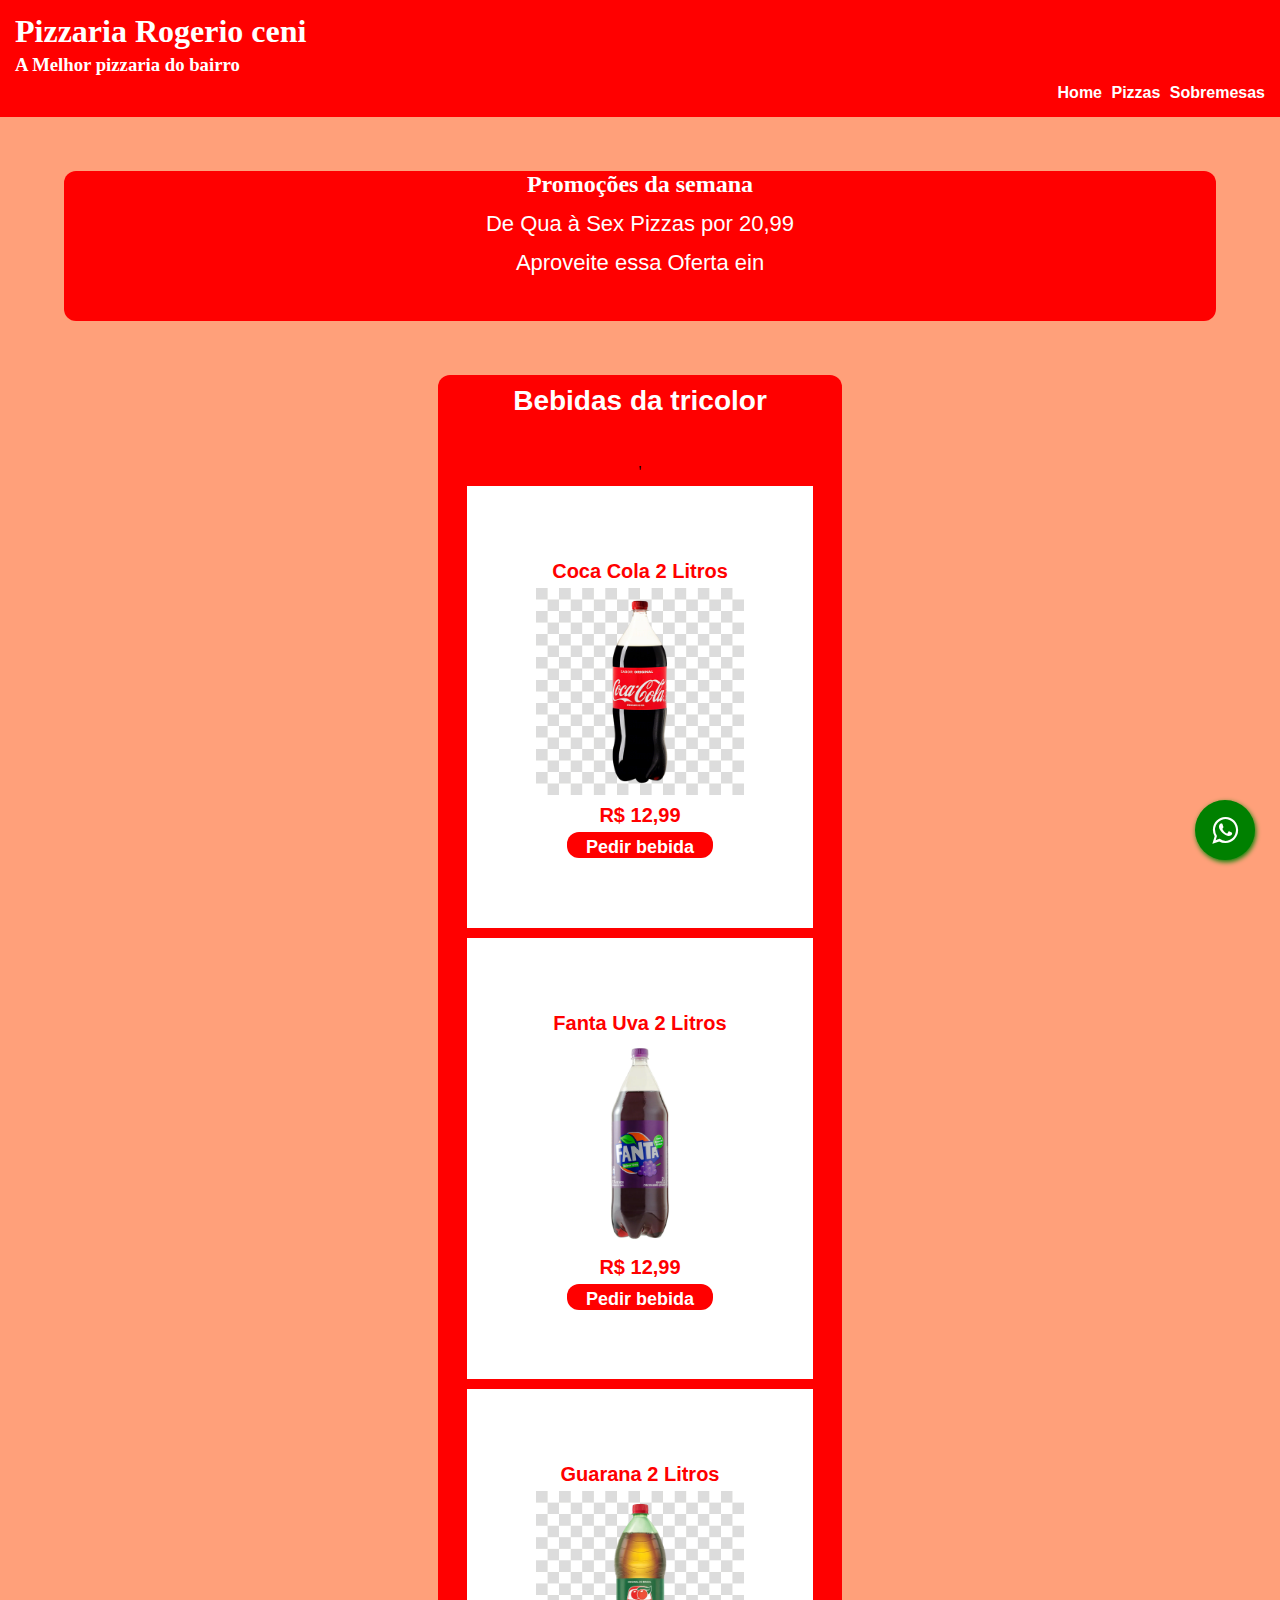
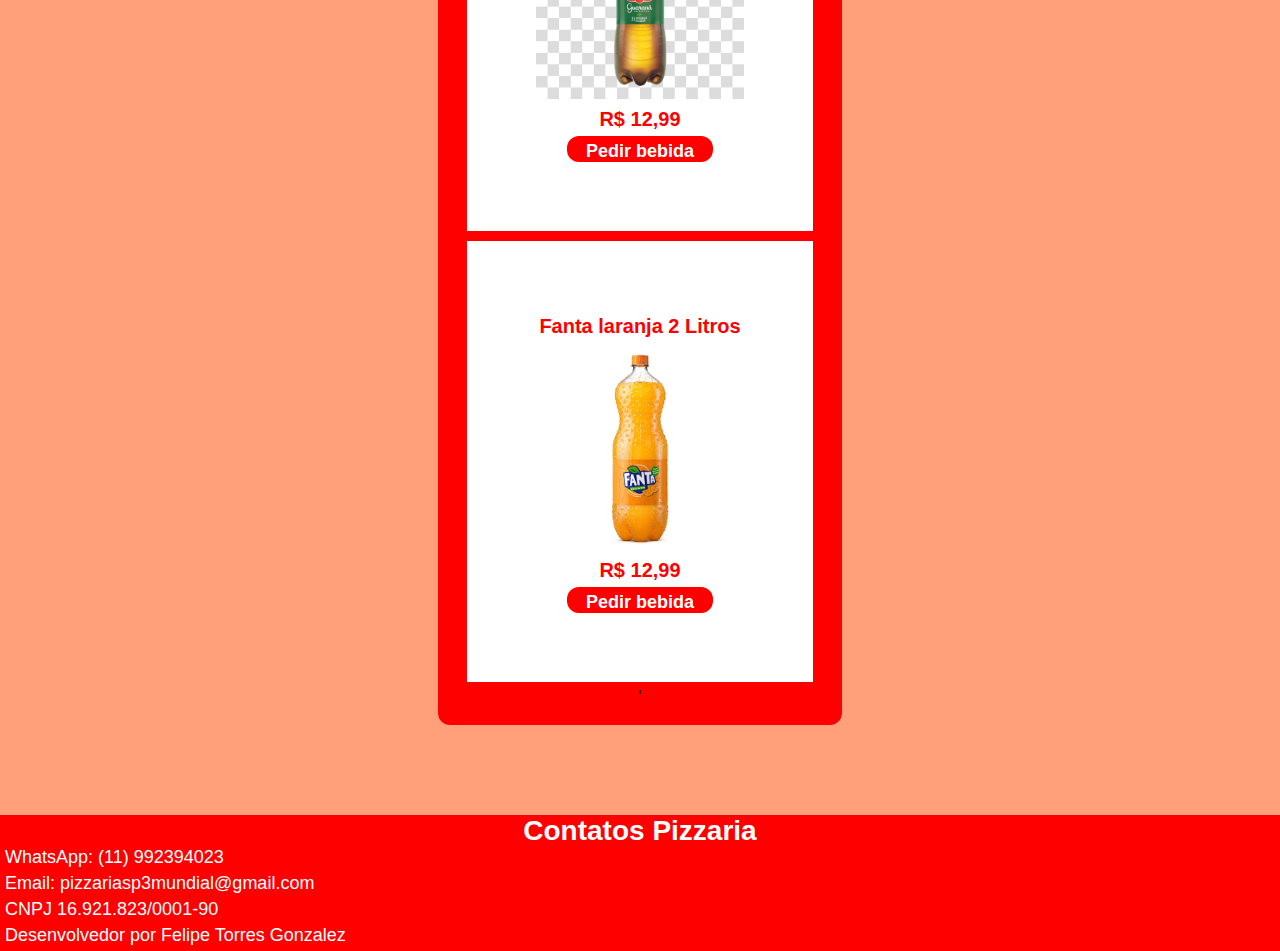
<file: site pizzaria/pagedrink.html>
<!DOCTYPE html>
<html lang="en">
<head>
    <meta charset="UTF-8">
    <meta name="viewport" content="width=device-width, initial-scale=1.0">
    <title>pizzaria</title>
    <link rel="stylesheet" href="style.css">
    <link rel="stylesheet" href="https://cdnjs.cloudflare.com/ajax/libs/font-awesome/4.5.0/css/font-awesome.min.css">
    <script src="index.js"></script>
    
</head>
<body>
    

        
        <header id="header">
            <h1 id="h1-header"> Pizzaria Rogerio ceni </h1>
            <h3 class="h3-header"> A Melhor pizzaria do bairro </h3>
            <nav id="navegation">
                    <a class= 'link-cabecalho' href= './login.html'>Home </a>
                    <a class= 'link-cabecalho' href= './index.html'>Pizzas </a>
                    <a class="link-cabecalho" href="./sobremesas.html">Sobremesas </a>
            </nav>
        </header>
        <br>
        <br>
        <br>
        <section class="section-1">
                <h2>Promoções da semana</h2>
                <p class="p1">De Qua à Sex Pizzas por 20,99</p>
                <p class="p1"> Aproveite essa Oferta ein </p>
        </section>


        <br>
        <br>
        <br>

        <section class="section-2" id="section-grid">
            <h2 id="bebidas" class="h2-cardapio">Bebidas da tricolor</h2>
            <br>
            <br>  
            <div class="grid"></div>
                    '<div class="grid">
                            <div class="sub-grid">
                                    <h2 class="h2-sub-grid">Coca Cola 2 Litros </h2>
                                    <img class= "img-pizza" src="./bebidas/coquinha.jpg" alt="Coca cola 2 Litros">
                                    <p class="p-preços">R$ 12,99</p>
                                    <a id="link-whatsapp" href="https://api.whatsapp.com/send/?phone=5511992394023&text=Olá, eu gostaria de pedir uma
                                    pizza de calabresa" target="_blank">
                                    <button class="botao-acao">Pedir bebida</button>
                                    </a>
                            </div>
                    </div>
            
                            
                            
                            <div class="grid">
                                    <div class="sub-grid">
                                            <h2 class="h2-sub-grid">Fanta Uva 2 Litros</h2>
                                            <img class= "img-pizza" src="./bebidas/fantauva.webp" alt="Fanta Uva 2 Litros">
                                            <p class="p-preços">R$ 12,99</p>
                                            <a id="link-whatsapp" href="https://api.whatsapp.com/send/?phone=5511992394023&text=Olá, eu gostaria de pedir uma
                                            pizza de portuguesa" target="_blank">
                                                    <button class="botao-acao">Pedir bebida</button>
                                            </a>
                                    </div>
                            </div>
                            
                            <div class="grid">
                                    <div class="sub-grid">
                                            <h2 class="h2-sub-grid">Guarana 2 Litros</h2>
                                            <img class= "img-pizza" src="./bebidas/guarana.jpg" alt="Guarana 2 Litros">
                                            <p class="p-preços">R$ 12,99</p>
                                            <a id="link-whatsapp" href="https://api.whatsapp.com/send/?phone=5511992394023&text=Olá, eu gostaria de pedir uma
                                            pizza de brócolis" target="_blank">
                                                    <button class="botao-acao">Pedir bebida</button>
                                            </a>
                                    </div>
                            </div>
                            <div class="grid">
                                    <div class="sub-grid">
                                            <h2 class="h2-sub-grid">Fanta laranja 2 Litros</h2>
                                            <img class= "img-pizza" src="./bebidas/fanta laranja.webp" alt="Fanta Laranja 2 Litros">
                                            <p class="p-preços">R$ 12,99</p>
                                            <a id="link-whatsapp" href="https://api.whatsapp.com/send/?phone=5511992394023&text=Olá, eu gostaria de
                                            pedir uma pizza 4 queijos" target="_blank">
                                                    <button class="botao-acao">Pedir bebida</button>
                                                    </a>
                                    </div>
                            </div>
            </div>'
    
    </section>

        
        <a class="botao-whatsapp" href="https://api.whatsapp.com/send/?phone=5511992394023&text=Olá, Eu gostaria de fazer um pedido">
                <i class="fa fa-whatsapp"></i>

        </a>

        <br>
        <br>
        <br>
        <br>
        <br>

        <footer id="rodapé">
                <h2 id="h2-rodapé">Contatos Pizzaria</h2>
                <p class="p1-footer">WhatsApp: (11) 992394023</p>
                <p class="p1-footer">Email: pizzariasp3mundial@gmail.com</p>
                <p class="p1-footer">CNPJ 16.921.823/0001-90</p>
                <p class="p1-footer">Desenvolvedor por Felipe Torres Gonzalez</p>
        </footer>




</body>
</html>
</file>
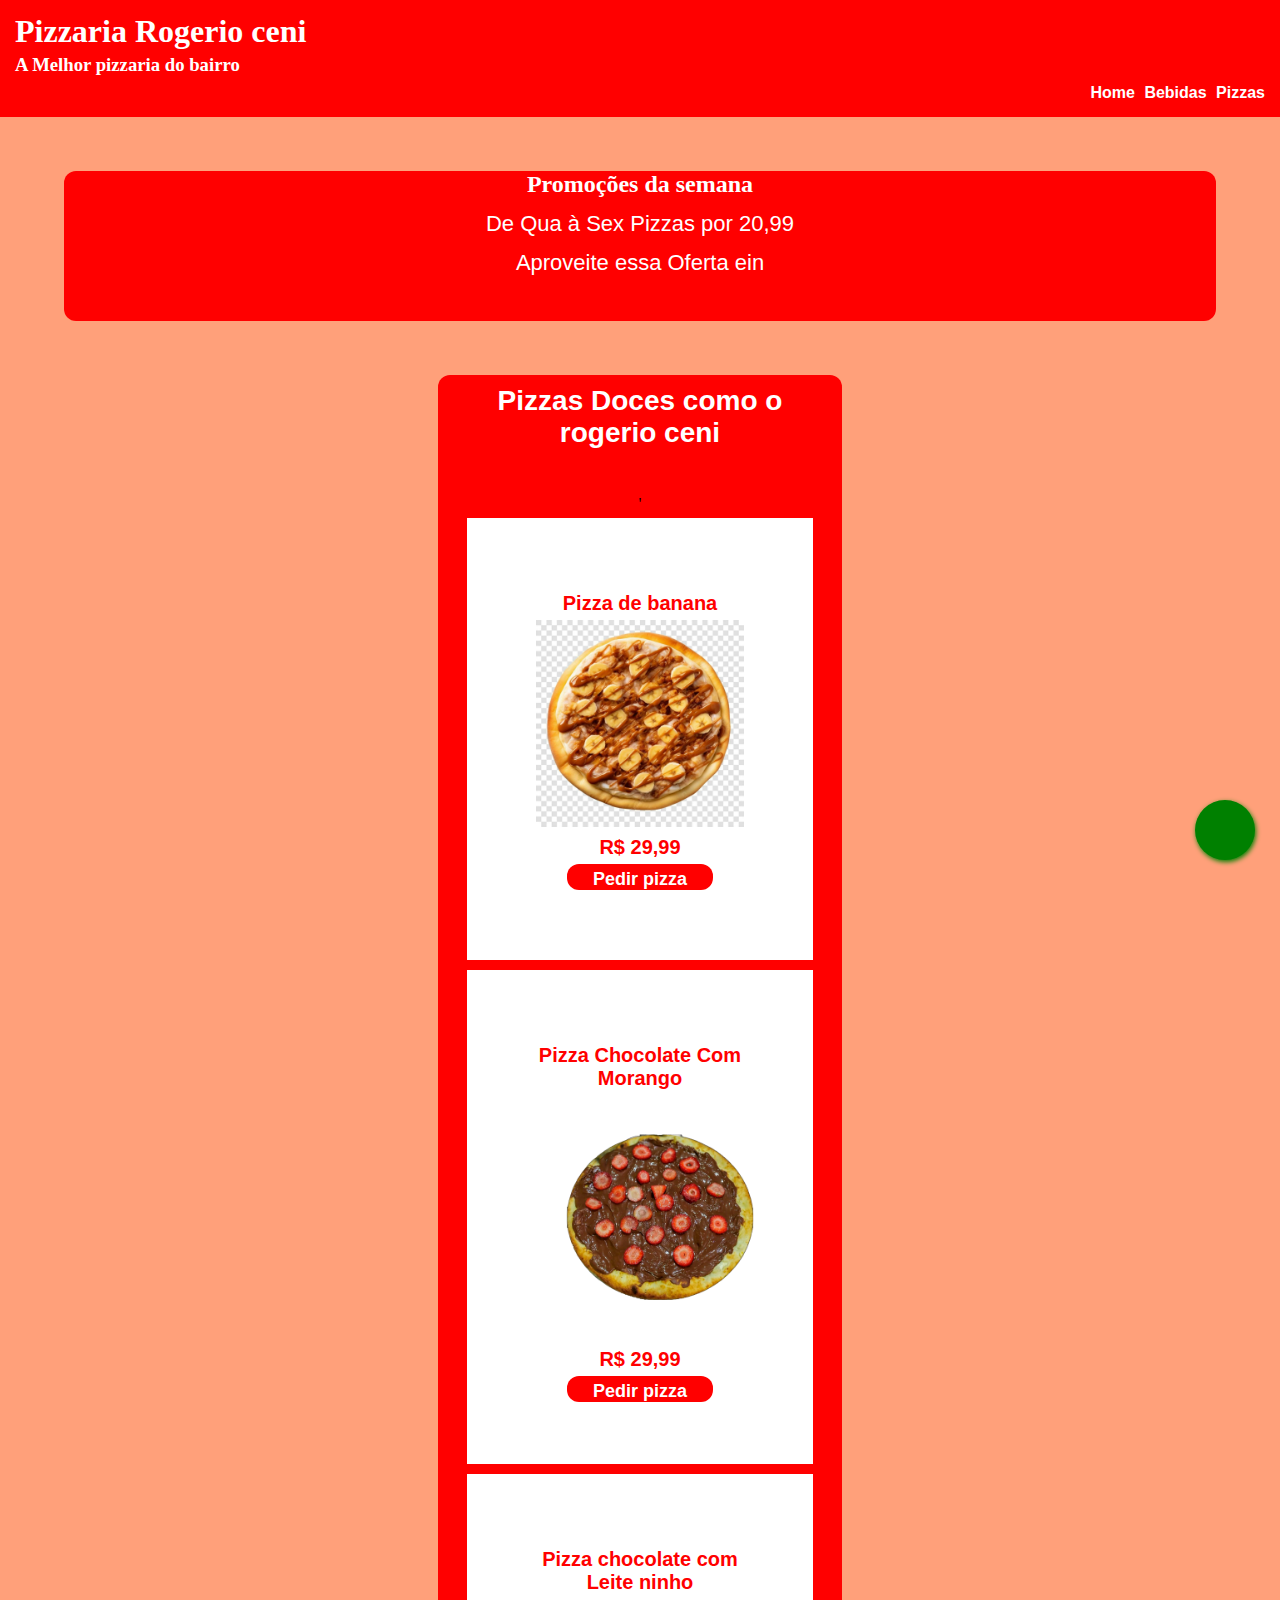
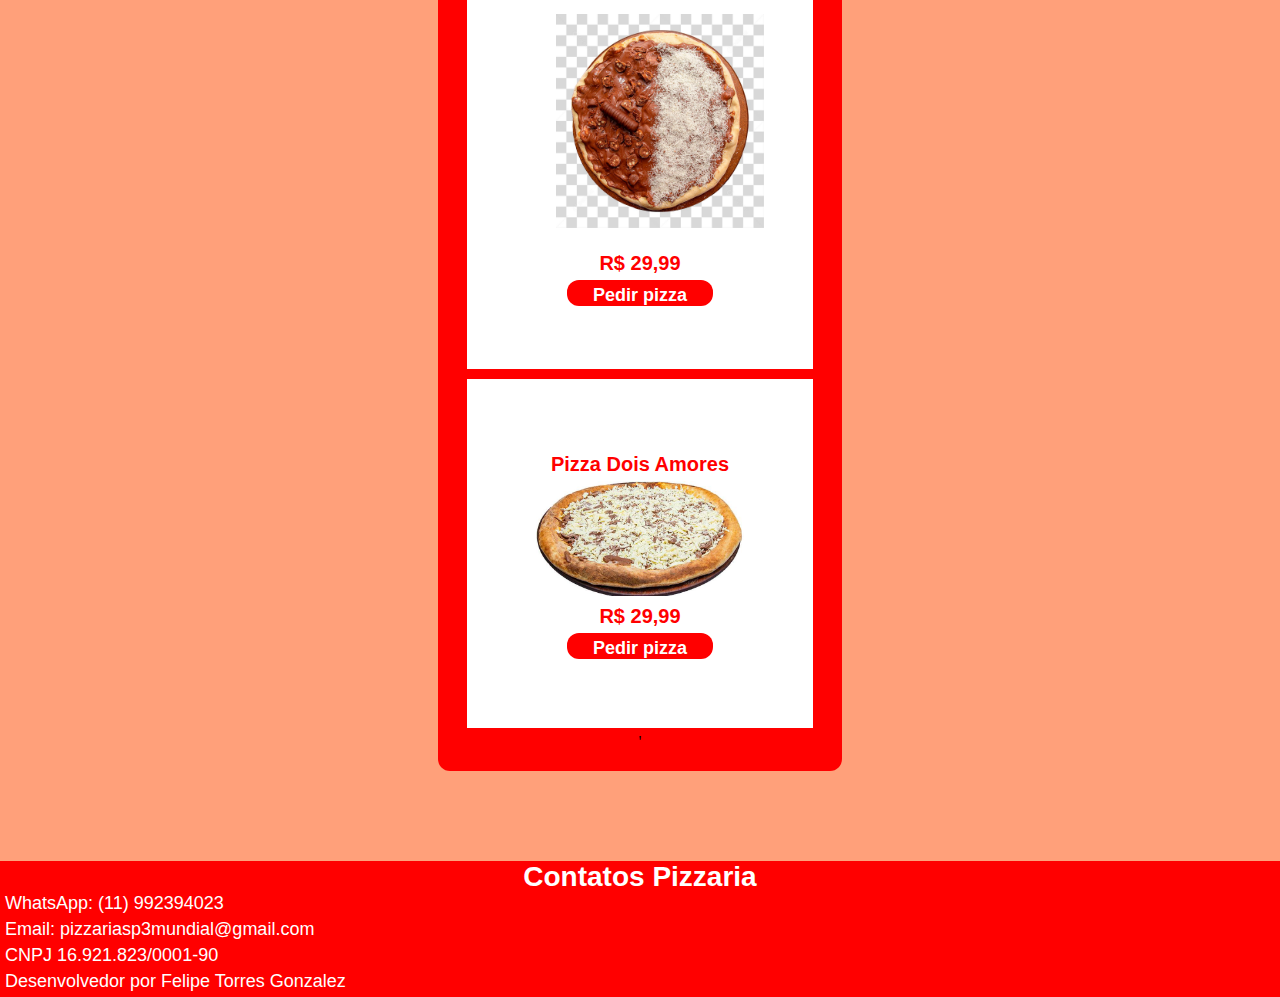
<file: site pizzaria/sobremesas.html>
<!DOCTYPE html>
<html lang="en">
<head>
    <meta charset="UTF-8">
    <meta name="viewport" content="width=device-width, initial-scale=1.0">
    <title>pizzaria</title>
    <link rel="stylesheet" href="style.css">
    
</head>
<body>
    

        
        <header id="header">
            <h1 id="h1-header"> Pizzaria Rogerio ceni </h1>
            <h3 class="h3-header"> A Melhor pizzaria do bairro </h3>
            <nav id="navegation">
                    <a class= 'link-cabecalho' href= './login.html'>Home </a>
                    <a class="link-cabecalho" href="./pagedrink.html">Bebidas </a>
                    <a class= 'link-cabecalho' href= './index.html'>Pizzas </a>
            </nav>
        </header>
        <br>
        <br>
        <br>
        <section class="section-1">
                <h2>Promoções da semana</h2>
                <p class="p1">De Qua à Sex Pizzas por 20,99</p>
                <p class="p1"> Aproveite essa Oferta ein </p>
        </section>


        <br>
        <br>
        <br>

        <section class="section-2" id="section-grid">
            <h2 id="pizzaDoces" class="h2-cardapio">Pizzas Doces como o rogerio ceni</h2>
            <br>
            <br>  
            <div class="grid"></div>
                    '<div class="grid">
                            <div class="sub-grid">
                                    <h2 class="h2-sub-grid">Pizza de banana</h2>
                                    <img class= "img-pizza" src="./PizzasDoces//PizzaBananaDoce.jpeg" alt="Pizza de banana doce">
                                    <p class="p-preços">R$ 29,99</p>
                                    <a id="link-whatsapp" href="https://api.whatsapp.com/send/?phone=5511992394023&text=Olá, eu gostaria de pedir uma
                                    pizza de banana" target="_blank">
                                    <button class="botao-acao">Pedir pizza</button>
                                    </a>
                            </div>
                    </div>
            
                            
                            
                            <div class="grid">
                                    <div class="sub-grid">
                                            <h2 class="h2-sub-grid">Pizza Chocolate Com Morango</h2>
                                            <img id="pizza-chocolate-com-morango" class= "img-pizza" src="./PizzasDoces/chocolate.png" alt="pizza chocolate com morango">
                                            <p class="p-preços">R$ 29,99</p>
                                            <a id="link-whatsapp" href="https://api.whatsapp.com/send/?phone=5511992394023&text=Olá, eu gostaria de pedir uma
                                            pizza de chocolate com morango" target="_blank">
                                                    <button class="botao-acao">Pedir pizza</button>
                                            </a>
                                    </div>
                            </div>
                            
                            <div class="grid">
                                    <div class="sub-grid">
                                            <h2 class="h2-sub-grid">Pizza chocolate com Leite ninho</h2>
                                            <img id="pizza-chocolate-com-leite-ninho" class= "img-pizza" src="./PizzasDoces/PizzaChocolateELeiteNinho.jpg" alt="Pizza chocolate com leite ninho">
                                            <p class="p-preços">R$ 29,99</p>
                                            <a id="link-whatsapp" href="https://api.whatsapp.com/send/?phone=5511992394023&text=Olá, eu gostaria de pedir uma
                                            pizza de metade chocolate metade leite ninho" target="_blank">
                                                    <button class="botao-acao">Pedir pizza</button>
                                            </a>
                                    </div>
                            </div>
                            <div class="grid">
                                    <div class="sub-grid">
                                            <h2 class="h2-sub-grid">Pizza Dois Amores</h2>
                                            <img class= "img-pizza" src="./PizzasDoces/PizzaDoisAmores.jpg" alt="Pizza Dois Amores">
                                            <p class="p-preços">R$ 29,99</p>
                                            <a id="link-whatsapp" href="https://api.whatsapp.com/send/?phone=5511992394023&text=Olá, eu gostaria de
                                            pedir uma pizza dois amores" target="_blank">
                                                    <button class="botao-acao">Pedir pizza</button>
                                                    </a>
                                    </div>
                            </div>
            </div>'
    
    </section>

        

        <a class="botao-whatsapp" href="https://api.whatsapp.com/send/?phone=5511992394023&text=Olá, Eu gostaria de fazer um pedido">
                <i class="fa fa-whatsapp"></i>

        </a>

        <br>
        <br>
        <br>
        <br>
        <br>

        <footer id="rodapé">
                <h2 id="h2-rodapé">Contatos Pizzaria</h2>
                <p class="p1-footer">WhatsApp: (11) 992394023</p>
                <p class="p1-footer">Email: pizzariasp3mundial@gmail.com</p>
                <p class="p1-footer">CNPJ 16.921.823/0001-90</p>
                <p class="p1-footer">Desenvolvedor por Felipe Torres Gonzalez</p>
        </footer>




        <script type="text/javascript"src="index.js"></script>
</body>
</html>
</file>
<file: site pizzaria/style.css>
body{
 background-color: lightsalmon;
}
html{
    scroll-behavior: smooth;
    /* serve para deixar uma anmimação mais fluida quando clicar em links */
}
.nav {
    background-color: red;
    color: white;
    font-family: 'Courier New', Courier, monospace;
}
* {
    border: 0;
    padding: 0;
    margin: 0;
}

#h1-header{
    color: white;
    font-size: arial;
    padding-left: 5px;
    padding-top: 3px;
    padding-bottom: 1px;

}

.h3-header{
    color: white;
    font-size: arial;
    padding-left: 5px;
    padding-top: 3px;
    padding-bottom: 3px;  

}

#header{
    background-color: red;
    z-index: 1 ;
    padding: 10px;
}

.link-cabecalho{
    text-decoration: none;
    color: white;
    word-spacing: 5px;
    font-size: 16px ;
    font-family: Arial, Helvetica, sans-serif;
}

#navegation {
    text-align: right;
    padding: 5px;
}

.section-1{
    color: white;
    background-color: red;
    margin: 0 auto;
    text-align: center;
    width: 90%;
    height: 150px;
    border-radius: 12px;
}

.h2-section1{

    font-family: Arial, Helvetica, sans-serif;
    font-size: 25px;
    padding-top: 27px;

}

.p1{
    padding-top: 13px;
    font-family: arial;
    font-size: 22px;
}

#section-grid{
    padding: 10px;
    height: 10%;
    padding-bottom: 20px;
}

.section-2{
    background-color: red;
    margin: 0 auto;
    width: 30%;
    max-width: 100%;
    height: 180px;
    border-radius: 12px;
    text-align: center;

}

.grid{

    background-color: none;
    display: grid;
    height: 100%;
    grid-template-columns: repeat(auto-fill, minmax(300px, 1fr));
    grid-column-gap: 15px;
    max-width: 90%;
    margin: 0 auto;
    padding: 5px;
    
}

.sub-grid{
    margin: 0 auto;
    padding: 20%;
    background-color: white;
    
} 

.img-pizza{
    width: 100%;
}

.h2-cardapio{
    font-family: arial;
    font-size: 28px;
    color: white;
}

.h2-sub-grid{
    font-family: arial;
    font-size: 20px;
    color: red;
    padding-bottom: 5px;
    padding-top: 5px;
}

.p-preços{
    font-family: arial;
    font-size: 20px;
    color: red;
    padding-top: 5px;
    padding-bottom: 5px;
    font-weight: bold;   
}
/* font-weight serve pra deixar a letra com um estilo, por exemplo o italico  */

.botao-acao{
    width: 70%;
    background-color: red;
    font-size: 18px;
    border-radius: 12px;
    color: white;
    font-weight: bold;
    padding-top: 5px ;
}

.link-cabecalho{
    font-weight: bold;
    font-family: arial;

}

.link-cabecalho:hover{
    color: yellow;
    transition: all ease-in-out  3ms;
    /* essa parte é a transição da barra do home e dos menus pra tentar imitar o figma, eu gostei bastante dsjdjks */
}

#pizza-portuguesa{
    height: 60%;
    padding: 15px;
    padding-top: 15px;
    margin-left: 5px;
    margin-right: 5px;
}

#pizza-4-queijos{
    height: 70%;
    padding: 15px;
    padding-top: 15px;
    margin-left: 5px;
    margin-right: 5px;
}

.botao-acao:hover{
    color: yellow;
    transition: all ease-in-out;
}

#rodapé{
    background-color: red;
}

#h2-rodapé{
    color: white;
    font-size: 28px;
    font-family: arial;
    text-align: center;
}

.p1-footer{
    color: white;
    font-family:arial;
    padding-left: 5px;
    padding-bottom: 5px;
    font-family: arial;
    font-size: 18px;
}

#pizza-chocolate-com-morango{
    height: 60%;
    padding: 15px;
    padding-top: 15px;
    margin-left: 5px;
    margin-right: 5px;
}

#pizza-chocolate-com-leite-ninho{
    height: 60%;
    padding: 15px;
    padding-top: 15px;
    margin-left: 5px;
    margin-right: 5px;
}

.botao-whatsapp{
    position: fixed;
    width: 60px;
    height: 60px;
    bottom: 40px;
    right: 25px;
    background-color: green;
    border-radius: 50px;
    text-align: center;
    font-size: 30px;
    z-index: 1000;
    box-shadow: 1px 2px 5px green;
}

#sub-div-sorvete1{
    height: 55%;
    max-height: 90%;
}

#sub-div-sorvete2{
    height: 55%;
    max-height: 100%;
}

.fa-whatsapp{
    margin-top: 15px;
    color: white;
}
</file>
